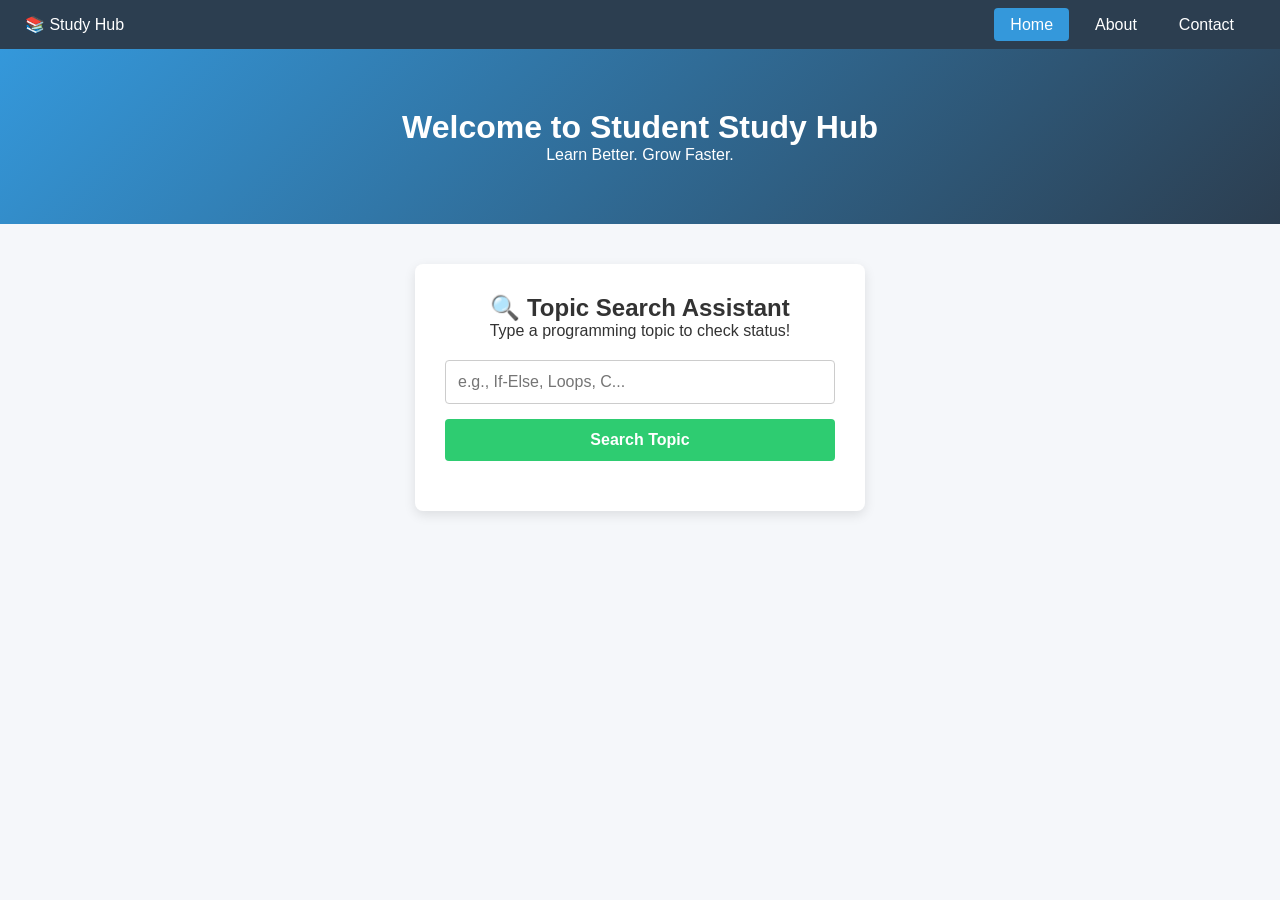
<file: index.html>
<!DOCTYPE html>
<html lang="en">
<head>
    <meta charset="UTF-8">
    <meta name="viewport" content="width=device-width, initial-scale=1.0">
    <title>Student Study Hub</title>
    <link rel="stylesheet" href="style.css">
</head>
<body>

    <nav class="navbar">
        <div class="logo">📚 Study Hub</div>
        <ul class="nav-links">
            <li><a href="index.html" class="active">Home</a></li>
            <li><a href="about.html">About</a></li>
            <li><a href="contact.html">Contact</a></li>
        </ul>
    </nav>

    <header class="hero">
        <h1>Welcome to Student Study Hub</h1>
        <p>Learn Better. Grow Faster.</p>
    </header>

    <section class="interactive-box">
        <h2>🔍 Topic Search Assistant</h2>
        <p>Type a programming topic to check status!</p>
        <div class="search-area">
            <input type="text" id="searchInput" placeholder="e.g., If-Else, Loops, C...">
            <button onclick="searchTopic()">Search Topic</button>
        </div>
        <h3 id="searchResult"></h3>
    </section>

    <script src="script.js"></script>
</body>
</html>
</file>
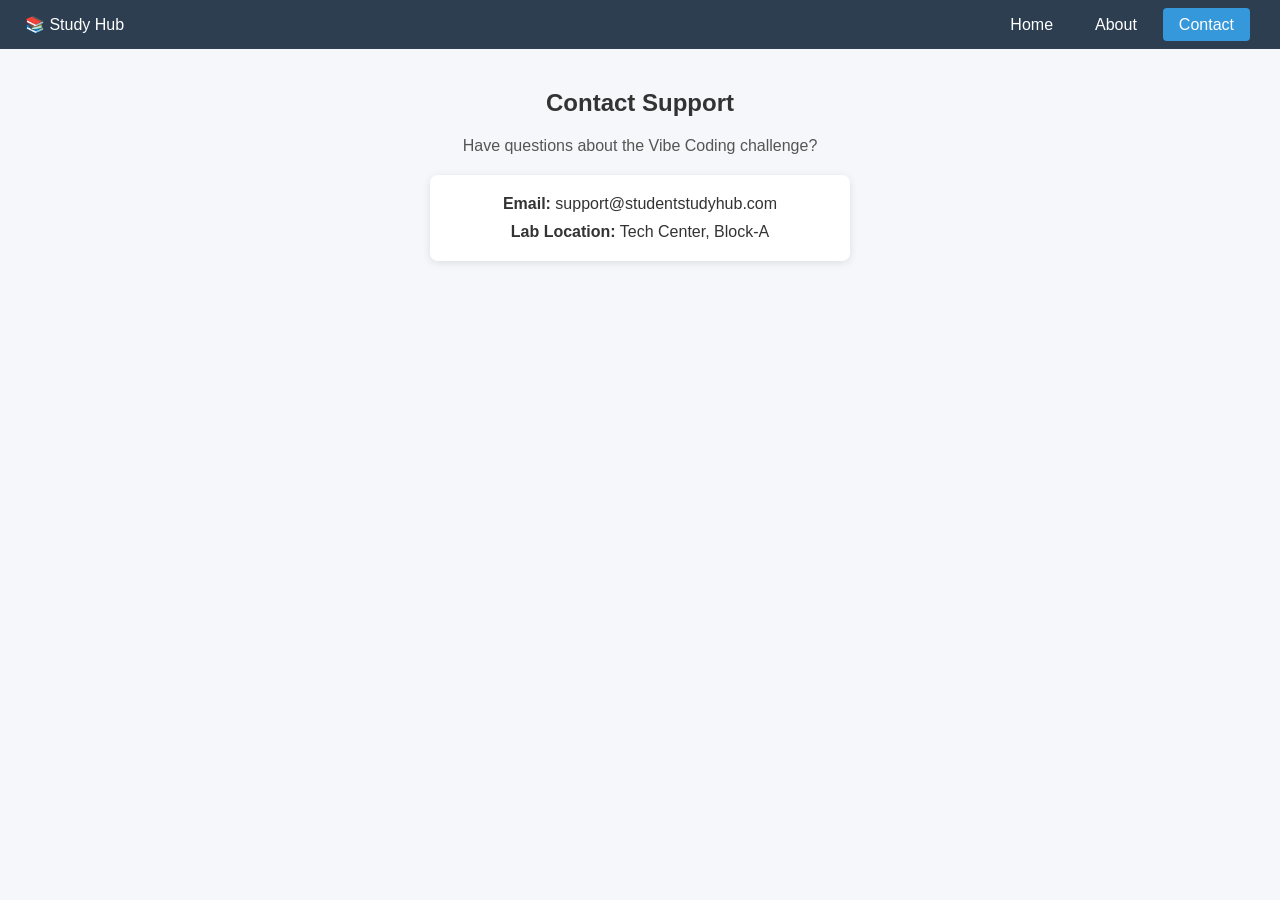
<file: contact.html>
<!DOCTYPE html>
<html lang="en">
<head>
    <meta charset="UTF-8">
    <meta name="viewport" content="width=device-width, initial-scale=1.0">
    <title>Contact Us</title>
    <link rel="stylesheet" href="style.css">
</head>
<body>
    <nav class="navbar">
        <div class="logo">📚 Study Hub</div>
        <ul class="nav-links">
            <li><a href="index.html">Home</a></li>
            <li><a href="about.html">About</a></li>
            <li><a href="contact.html" class="active">Contact</a></li>
        </ul>
    </nav>

    <div style="padding: 40px; text-align: center; max-width: 500px; margin: auto;">
        <h2>Contact Support</h2>
        <p style="margin-top: 20px; color: #555;">Have questions about the Vibe Coding challenge?</p>
        <div style="background: white; padding: 20px; border-radius: 8px; margin-top: 20px; box-shadow: 0 2px 8px rgba(0,0,0,0.1);">
            <p><strong>Email:</strong> support@studentstudyhub.com</p>
            <p style="margin-top: 10px;"><strong>Lab Location:</strong> Tech Center, Block-A</p>
        </div>
    </div>
</body>
</html>
</file>
<file: style.css>
* {
    margin: 0;
    padding: 0;
    box-sizing: border-box;
    font-family: 'Segoe UI', Tahoma, Geneva, Verdana, sans-serif;
}

body {
    background-color: #f5f7fa;
    color: #333;
}

/* Navbar Design */
.navbar {
    display: flex;
    justify-content: space-between;
    align-items: center;
    background-color: #2c3e50;
    padding: 15px 25px;
    color: white;
}

.nav-links {
    display: flex;
    list-style: none;
}

.nav-links li a {
    color: white;
    text-decoration: none;
    padding: 8px 16px;
    margin: 0 5px;
    border-radius: 4px;
    transition: 0.3s;
}

.nav-links li a:hover, .nav-links li a.active {
    background-color: #3498db;
}

/* Hero Section */
.hero {
    text-align: center;
    padding: 60px 20px;
    background: linear-gradient(135deg, #3498db, #2c3e50);
    color: white;
}

/* Interactive Calculator Container */
.interactive-box {
    max-width: 450px;
    margin: 40px auto;
    background: white;
    padding: 30px;
    border-radius: 8px;
    box-shadow: 0 4px 12px rgba(0,0,0,0.1);
    text-align: center;
}

.search-area {
    margin-top: 20px;
}

.search-area input {
    width: 100%;
    padding: 12px;
    border: 1px solid #ccc;
    border-radius: 4px;
    margin-bottom: 15px;
    font-size: 16px;
}

.search-area button {
    width: 100%;
    padding: 12px;
    background-color: #2ecc71;
    color: white;
    border: none;
    border-radius: 4px;
    font-size: 16px;
    cursor: pointer;
    font-weight: bold;
}

.search-area button:hover {
    background-color: #27ae60;
}

#searchResult {
    margin-top: 20px;
    color: #2980b9;
}
</file>
